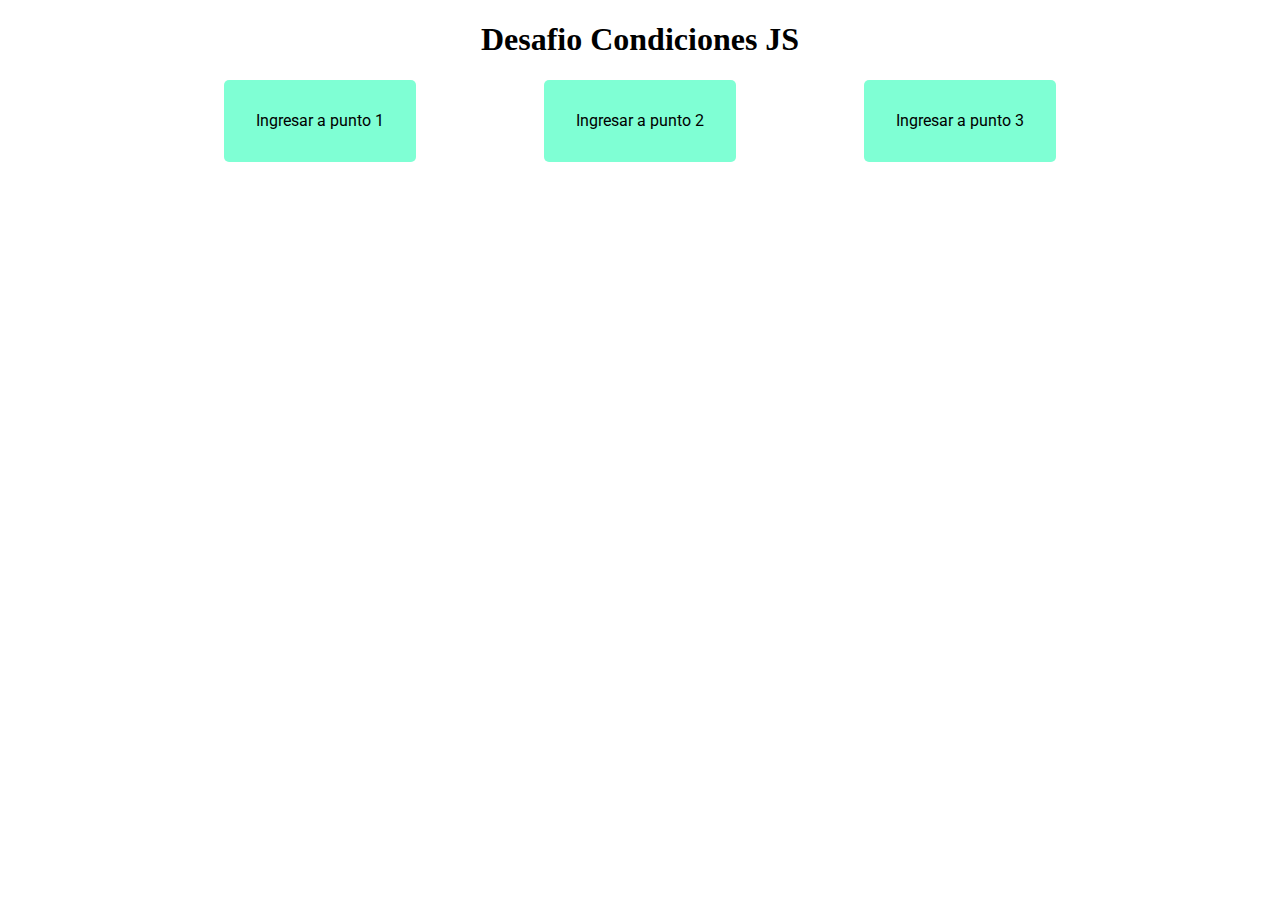
<file: index.html>
<!DOCTYPE html>
<html lang="en">
<head>
    <meta charset="UTF-8">
    <meta name="viewport" content="width=device-width, initial-scale=1.0">
    <title>Condiciones</title>
    <link rel="preconnect" href="https://fonts.googleapis.com">
    <link rel="preconnect" href="https://fonts.gstatic.com" crossorigin>
    <link href="https://fonts.googleapis.com/css2?family=Roboto:ital,wght@0,100;0,300;0,400;0,500;0,700;0,900;1,100;1,300;1,400;1,500;1,700;1,900&display=swap" rel="stylesheet">
    <link rel="stylesheet" href="./assets/css/normalize.css">
    <link rel="stylesheet" href="./assets/css/styles.css">

</head>
<body>
    
    <main>
        <h1>Desafio Condiciones JS</h1>
        <div>
        <a href="./punto_1.html"><button>Ingresar a punto 1</button></a>
        <a href="./punto_2.html"><button>Ingresar a punto 2</button></a>
        <a href="./punto_3.html"><button>Ingresar a punto 3</button></a>
        </div>
    </main>

</body>
</html>
</file>
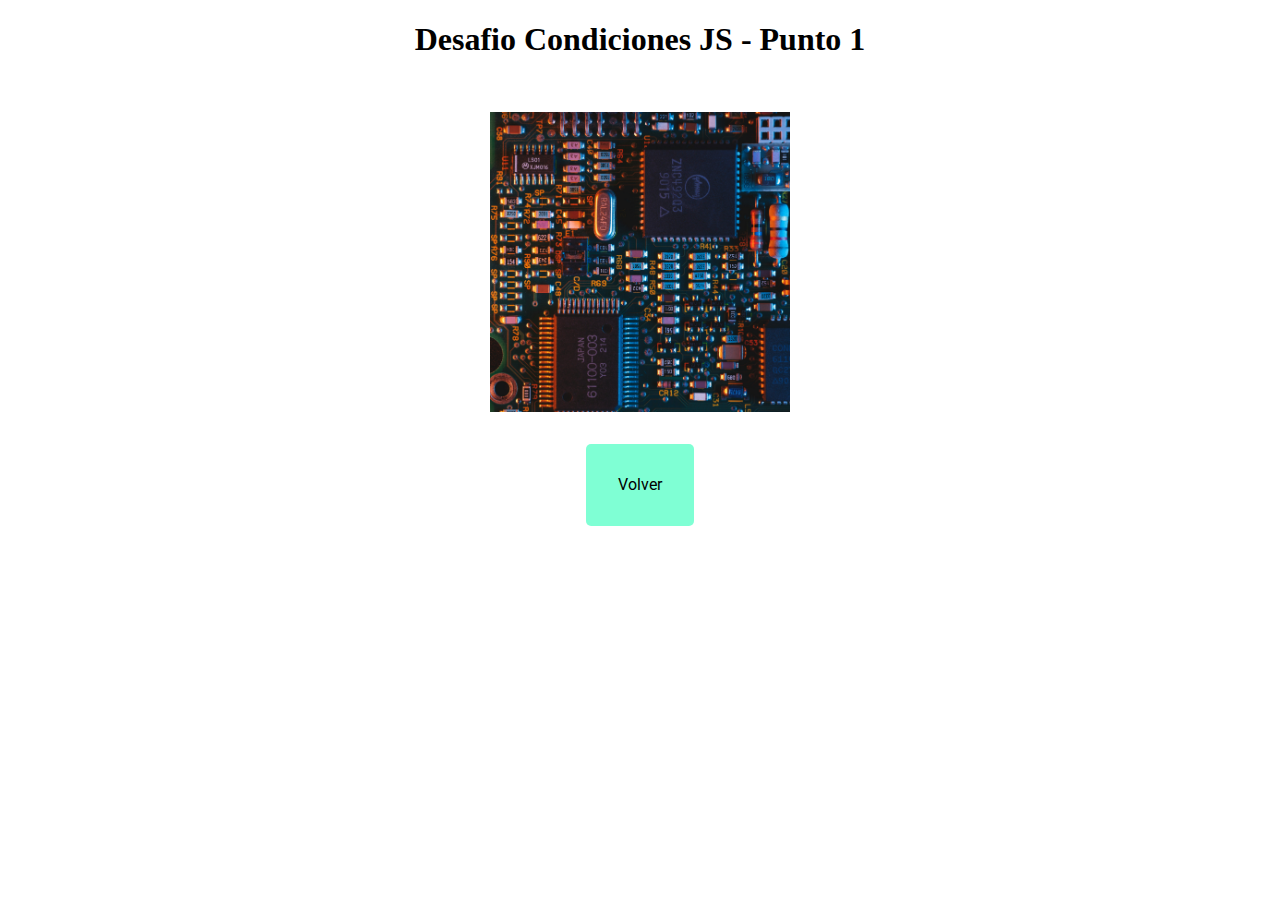
<file: punto_1.html>
<!DOCTYPE html>
<html lang="en">
<head>
    <meta charset="UTF-8">
    <meta name="viewport" content="width=device-width, initial-scale=1.0">
    <title>Condiciones</title>
    <link rel="preconnect" href="https://fonts.googleapis.com">
    <link rel="preconnect" href="https://fonts.gstatic.com" crossorigin>
    <link href="https://fonts.googleapis.com/css2?family=Roboto:ital,wght@0,100;0,300;0,400;0,500;0,700;0,900;1,100;1,300;1,400;1,500;1,700;1,900&display=swap" rel="stylesheet">
    <link rel="stylesheet" href="./assets/css/normalize.css">
    <link rel="stylesheet" href="./assets/css/styles.css">

</head>
<body>
    
    <main>
        <section class="desafio_1">
            <h1>Desafio Condiciones JS - Punto 1</h1>

            <div id="img" class="imagen_d1" onclick="
                let img=document.querySelector('#img');
                if(bin==1){
                    img.style.border='2px solid red';
                    bin= 0;
                }
                else{
                    img.style.border='none';
                    bin=1
                }

            
            
            "></div>

            <div>
                <a href="./index.html"><button>Volver</button></a>
            </div>
        </section>
    </main>
    <script src="./assets/js/scripts.js"></script>
</body>
</html>
</file>
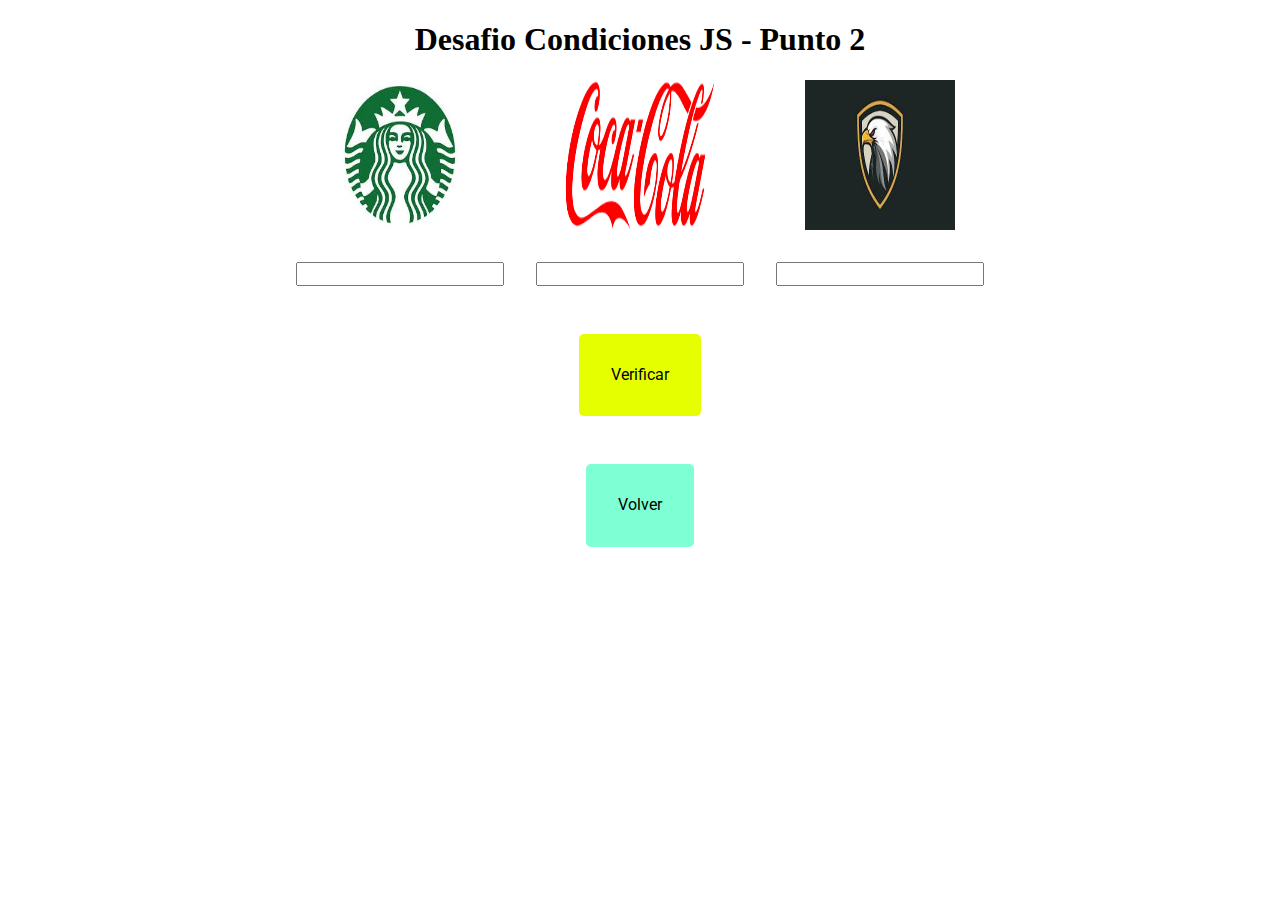
<file: punto_2.html>
<!DOCTYPE html>
<html lang="en">
<head>
    <meta charset="UTF-8">
    <meta name="viewport" content="width=device-width, initial-scale=1.0">
    <title>Condiciones</title>
    <link rel="preconnect" href="https://fonts.googleapis.com">
    <link rel="preconnect" href="https://fonts.gstatic.com" crossorigin>
    <link href="https://fonts.googleapis.com/css2?family=Roboto:ital,wght@0,100;0,300;0,400;0,500;0,700;0,900;1,100;1,300;1,400;1,500;1,700;1,900&display=swap" rel="stylesheet">
    <link rel="stylesheet" href="./assets/css/normalize.css">
    <link rel="stylesheet" href="./assets/css/styles.css">

</head>
<body>
    
    <main>
        <h1>Desafio Condiciones JS - Punto 2</h1>
        <section class="desafio_2">
         <div>
            <img src="./assets/img/stickers_1.jpg" alt="Stickers 1">
            <input id="s1" type="number">
         </div>
         <div>
            <img src="./assets/img/stickers_2.png" alt="Stickers 2">
            <input id="s2" type="number">
         </div> 
         <div>
            <img src="./assets/img/stickers_3.jpg" alt="Stickers 3">
            <input id="s3" type="number">
         </div>    
        </section>

        <p id="res" class="res_2"></p>
        <div class="separacion">
        <button id="bt-ver" class="bt-verificar" onclick="
            let s1=document.querySelector('#s1').value;
            let s2=document.querySelector('#s2').value;
            let s3=document.querySelector('#s3').value;
            let cuenta = Number(s1)+Number(s2)+Number(s3);
            let res=document.querySelector('#res');
            if(cuenta>10){
                res.innerHTML='Llevas demasiados stickers';
            }
            else{
                res.innerHTML=`Llevas: ${cuenta} stickers`;
            }
            
            ">Verificar</button>

        <div>
            <a href="./index.html"><button>Volver</button></a>
        </div>
         </div>
    </main>

</body>
</html>
</file>
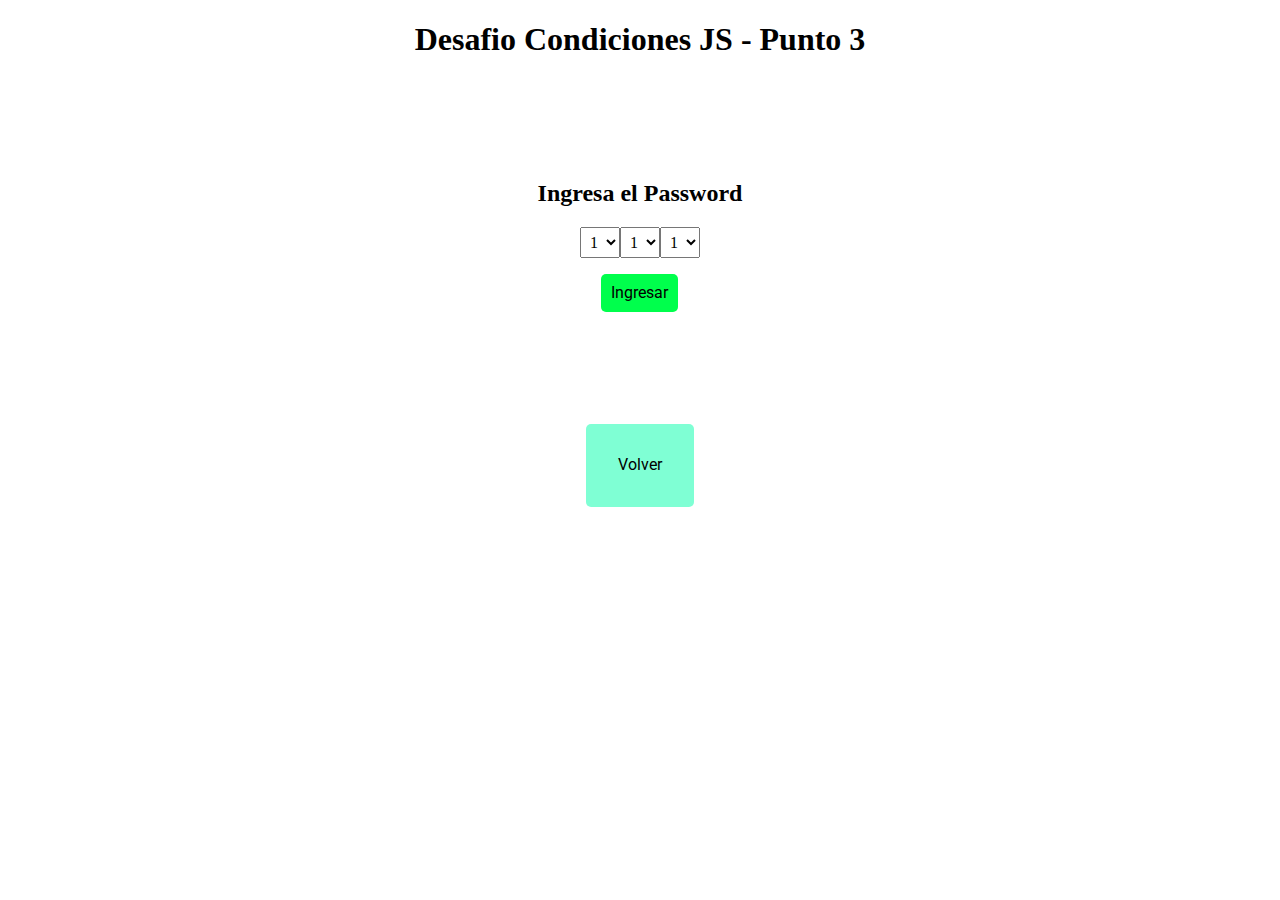
<file: punto_3.html>
<!DOCTYPE html>
<html lang="en">
<head>
    <meta charset="UTF-8">
    <meta name="viewport" content="width=device-width, initial-scale=1.0">
    <title>Condiciones</title>
    <link rel="preconnect" href="https://fonts.googleapis.com">
    <link rel="preconnect" href="https://fonts.gstatic.com" crossorigin>
    <link href="https://fonts.googleapis.com/css2?family=Roboto:ital,wght@0,100;0,300;0,400;0,500;0,700;0,900;1,100;1,300;1,400;1,500;1,700;1,900&display=swap" rel="stylesheet">
    <link rel="stylesheet" href="./assets/css/normalize.css">
    <link rel="stylesheet" href="./assets/css/styles.css">

</head>
<body>
    
    <main>
        <h1>Desafio Condiciones JS - Punto 3</h1>
        <div class="desafio_3">
            <h2>Ingresa el Password</h2>
            <div class="password">
            <select id="p1">
                <option>1</option>
                <option>2</option>
                <option>3</option>
                <option>4</option>
                <option>5</option>
                <option>6</option>
                <option>7</option>
                <option>8</option>
                <option>9</option>
            </select>
            <select id="p2">
                <option>1</option>
                <option>2</option>
                <option>3</option>
                <option>4</option>
                <option>5</option>
                <option>6</option>
                <option>7</option>
                <option>8</option>
                <option>9</option>
            </select>
            <select id="p3">
                <option>1</option>
                <option>2</option>
                <option>3</option>
                <option>4</option>
                <option>5</option>
                <option>6</option>
                <option>7</option>
                <option>8</option>
                <option>9</option>
            </select>
            </div>
            <button class="bt-ingresar" onclick="
                let p1=document.querySelector('#p1').value;
                let p2=document.querySelector('#p2').value;
                let p3=document.querySelector('#p3').value;
                let combinacion=p1+p2+p3;
                let texto_pass=document.querySelector('#res-ingresar');
                if(combinacion==='911'){
                    texto_pass.innerHTML=`password 1 correcto`;
                } 
                else if(combinacion==='714'){
                    texto_pass.innerHTML=`password 2 correcto`;
                } 
                else{
                    texto_pass.innerHTML=`password incorrecto`;
                }
                
                
            ">Ingresar</button>
                <p id="res-ingresar"></p>
        </div>
        <div>
            <a href="./index.html"><button>Volver</button></a>
        </div>
    </main>

</body>
</html>
</file>
<file: assets/css/styles.css>
/* PRINCIPAL */

main{
    display: flex;
    flex-direction: column;
    justify-content: center;
    align-items: center;
}

main div{
    display: flex;
    flex-direction: column;
    gap: 1rem;
}

button{
    background-color: aquamarine;
    padding: 2rem;
    border: none;
    cursor: pointer;
    border-radius: 5px;
    font-family: "Roboto", sans-serif;
    font-weight: 400;
    font-style: large;
}

button:hover{
    background-color: rgba(127,255,212,0.3);
    border: 2px solid black;
}

@media (min-width: 578px) {
    main{
        display: flex;
        flex-direction: column;
        justify-content: center;
        align-items: center;
    }
    
    main div{
        display: flex;
        flex-direction: row;
        gap: 8rem;
    }
    
    button{
        background-color: aquamarine;
        padding: 2rem;
        border: none;
        cursor: pointer;
        border-radius: 5px;
        font-family: "Roboto", sans-serif;
        font-weight: 400;
        font-style: large;
    }
    
    button:hover{
        background-color: rgba(127,255,212,0.3);
        border: 2px solid black;
    }
    

}

/* PRINCIPAL TÉRMINO */

/* PUNTO 1*/

.imagen_d1{
    background-image: url("../img/img1.jpg");
    background-size: cover;
    width: 300px;
    height: 300px;
}

.desafio_1{
    display: flex;
    flex-direction: column;
    gap: 2rem;
    justify-content: center;
    align-items: center;
}

/* TERMINO PUNTO 1*/

/* PUNTO 2*/

.desafio_2{
    display: flex;
    flex-direction: row;
    justify-content: center;
    align-items: center;
    gap: 2rem;
}

.desafio_2 img{
    width: 150px;
    height: 150px;
}

.desafio_2 div{
    display: flex;
    flex-direction: column;
    align-items: center;
    gap: 2rem;
}

.separacion{
    display: flex;
    flex-direction: column;
    justify-content: center;
    align-items: center;
    gap: 3rem;
}


.bt-verificar{
    margin-top: 1rem;
    background-color: rgb(229, 255, 0);
}

.bt-verificar:hover{
    background-color: rgba(229, 255, 0,0.3);
}

.res_2{
    font-family: "Roboto", sans-serif;
    font-weight: 400;
    font-style: large;
}


/* TERMINO PUNTO 2*/


/* PUNTO 3*/
.desafio_3{
    margin: 5rem auto;
    display: flex;
    flex-direction: column;
    justify-content: center;
    align-items: center;
    gap: 0px;
}

.password{
    display: flex;
    flex-direction: row;
    gap: 0px;
}
.desafio_3 select{
    padding: 5px;
    cursor: pointer;
}

.desafio_3 p{
    font-family: "Roboto", sans-serif;
    font-weight: 400;
    font-style: large;
}

.bt-ingresar{
    background-color:rgb(0, 255, 76);
    padding: 10px;
    margin-top: 1rem;
}
.bt-ingresar:hover{
    background-color:rgb(0, 255, 76,0.3);
}

button:active{
    border: 2px solid red;
}


/* TERMINO PUNTO 3*/
</file>
